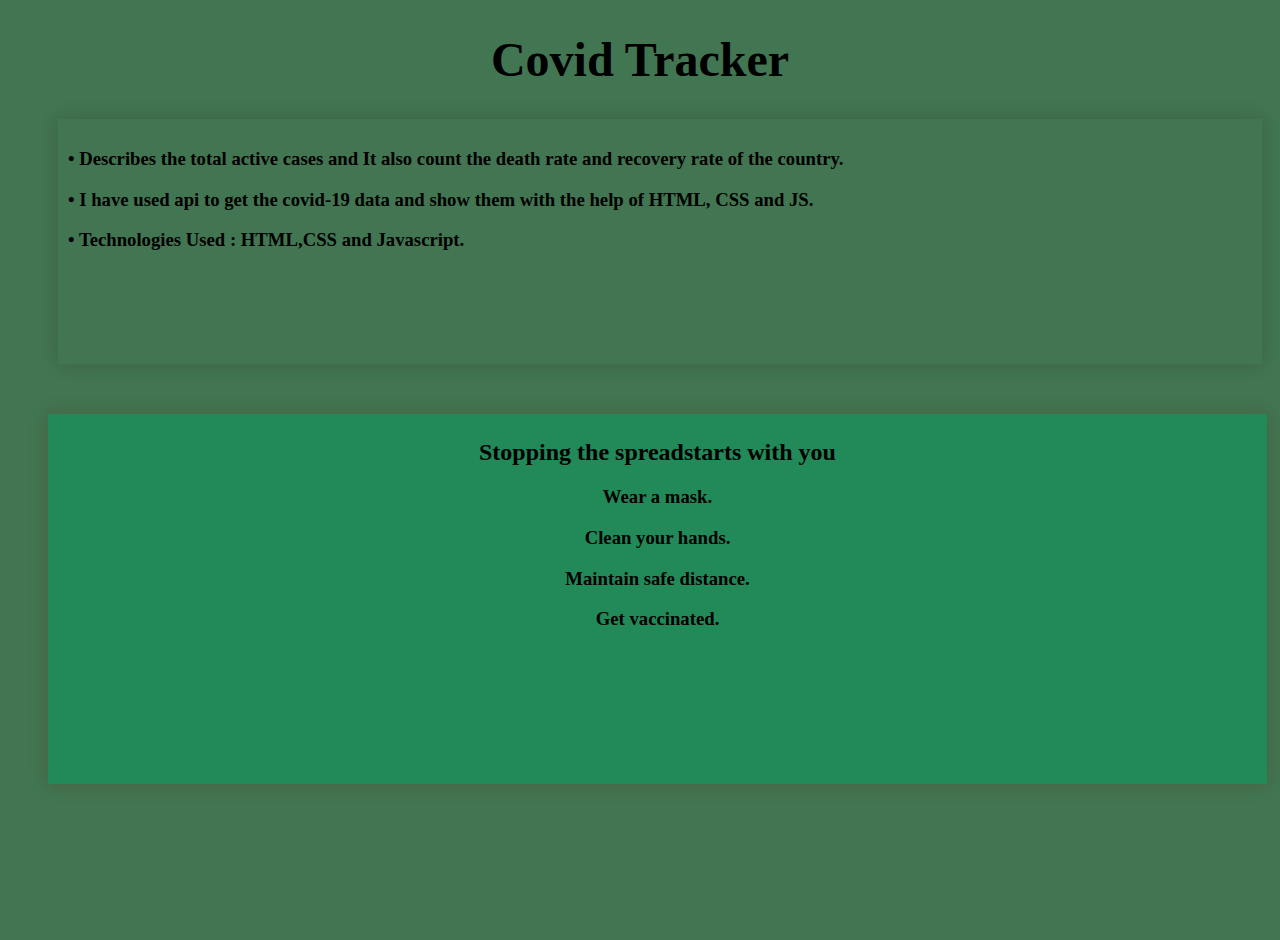
<file: about.html>
<!DOCTYPE html>
<html lang="en">

<head>
    <meta charset="UTF-8">
    <meta http-equiv="X-UA-Compatible" content="IE=edge">
    <meta name="viewport" content="width=device-width, initial-scale=1.0">
    <title>Document</title>
    <link rel="stylesheet" href="style2.css">
</head>

<body>

    <h1 class="m2"> Covid Tracker</h1>
    <div class="m1">
        <h3>
            • Describes the total active cases and It also count the death rate
            and recovery rate of the country. </h3> 
            <h3>    • I have used api to get the covid-19 data and show them with the
            help of HTML, CSS and JS. <h3> 
         <h3>   • Technologies Used : HTML,CSS and Javascript.
        </h3>
    </div>
    <div class="m3">
        <h2>Stopping the spreadstarts with you </h2>
    <h3>  Wear a mask.</h3>
<h3>   Clean your hands.</h3>
<h3>     Maintain safe distance.</h3>
<h3>     Get vaccinated.</h3>
    </div>

</body>

</html>
</file>
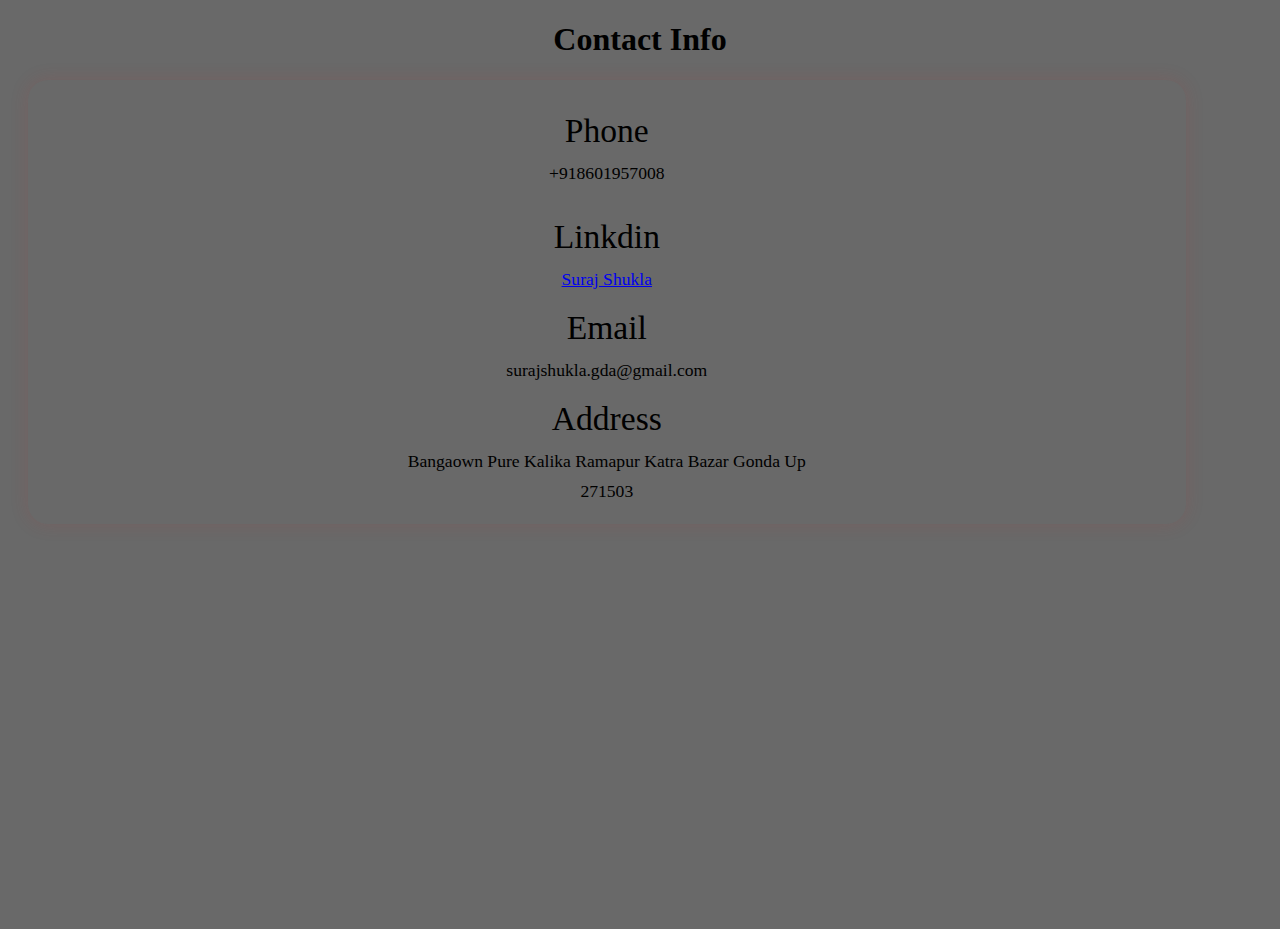
<file: contact.html>
<!DOCTYPE html>
<html lang="en">
<head>
    <meta charset="UTF-8">
    <meta http-equiv="X-UA-Compatible" content="IE=edge">
    <meta name="viewport" content="width=device-width, initial-scale=1.0">
    <title>Document</title>
    <link rel="stylesheet" href="style1.css">
</head>
<body>
  <div class="human">
    <section id="contact">
        <div class="contact container">
          <div>
            <h1 class="section-title">Contact Info</h1>
          </div>
          <div class="contact-items">
          
            
              <div class="contact-item">

                
         
                    <div class="contact-info">
                      <h1>Phone</h1>
                      <h2>+918601957008</h2>
          
                    </div>
                
                <div class="contact-info">
                  <h1>Linkdin</h1>
                  <a href="https:/www.linkedin.com/in/suraj-shukla-9656031b8.com">
                    <h2>Suraj Shukla</h2>
                  </a>
                  <div class="contact-info">
                    <h1>Email</h1>
                    <h2>surajshukla.gda@gmail.com</h2>
                  </div>
                  <div class="contact-info">
                    <h1>Address</h1>
                    <h2>Bangaown Pure Kalika  Ramapur Katra Bazar Gonda Up</h2>
                    <h2>271503</h2>
                  </div>
                </div>
    
               
              </div>
             
            
      </section>
    </div>
</body>
</html>
</file>
<file: style2.css>
body{
    background-color: rgb(66, 117, 81);
    height: 100vh;
}
.m2{
    font-size: 3rem;
    text-align: center;
}
.m1{
    height: 25vh;
    padding: 10px;
    margin: 10px;
  margin-top: 30px;
  margin-left: 50px;
  margin-bottom: 50px;
  text-align:justify;
  border: radius 20px;
  box-shadow: 0px 0px 18px 0 #1b03032c;
	transition: 0.3s ease box-shadow;

}
.m3{
    background-color: rgb(34, 137, 89);
    height: 40vh;
    padding: 5px;
    margin: 5px;
  margin-top: 10px;
  margin-left: 40px;
 
  text-align:center;
  border: radius 10px;
  box-shadow: 0px 0px 18px 0 #610c0c2c;
	transition: 0.3s ease box-shadow;

}
</file>
<file: style1.css>
/* contact Section */
body{
    margin-top: none;
    background-color: dimgrey;
    height: 100vh;
}
#contact .section-title{
 background-size: 100vh;
 color: black;
 text-decoration: double;
 text-align: center;
 text-shadow:  gray;
}
#contact .contact {
   
	background-size: cover;
	flex-direction: column-reverse;
 

	/* max-width: 1100px; */
	/* margin: 0 auto;
	width: 90%; */
}
#contact .contact-items1 {
	width: 10%;
	padding-right: 10px;
}
#contact .contact-item {
	width: 90%;
	padding: 10px;
	text-align:center;
	border-radius: 20px;
	padding: 10px;
	margin: 20px;
	display: flex;
	justify-content:left;
	align-items: center;
	flex-direction: column;
	box-shadow: 0px 0px 18px 0 #b438382c;
	transition: 0.3s ease box-shadow;
}
#contact .contact-item:hover {
	box-shadow: 0px 0px 5px 0 #3629292c;
}
#contact .icon {
	width: 3px;
	margin: 0 auto;
	margin-bottom: 10px;
}
#contact .contact-info h1 {
	font-size: 2.1rem;
	font-weight: 500;
	margin-bottom: 5px;
}
#contact .contact-info h2 {
	font-size: 1.1rem;
	line-height: 1rem;
	font-weight: 400;
}
#contact .section-title{
    font-size: 2rem;

}

/*End contact Section */
</file>
